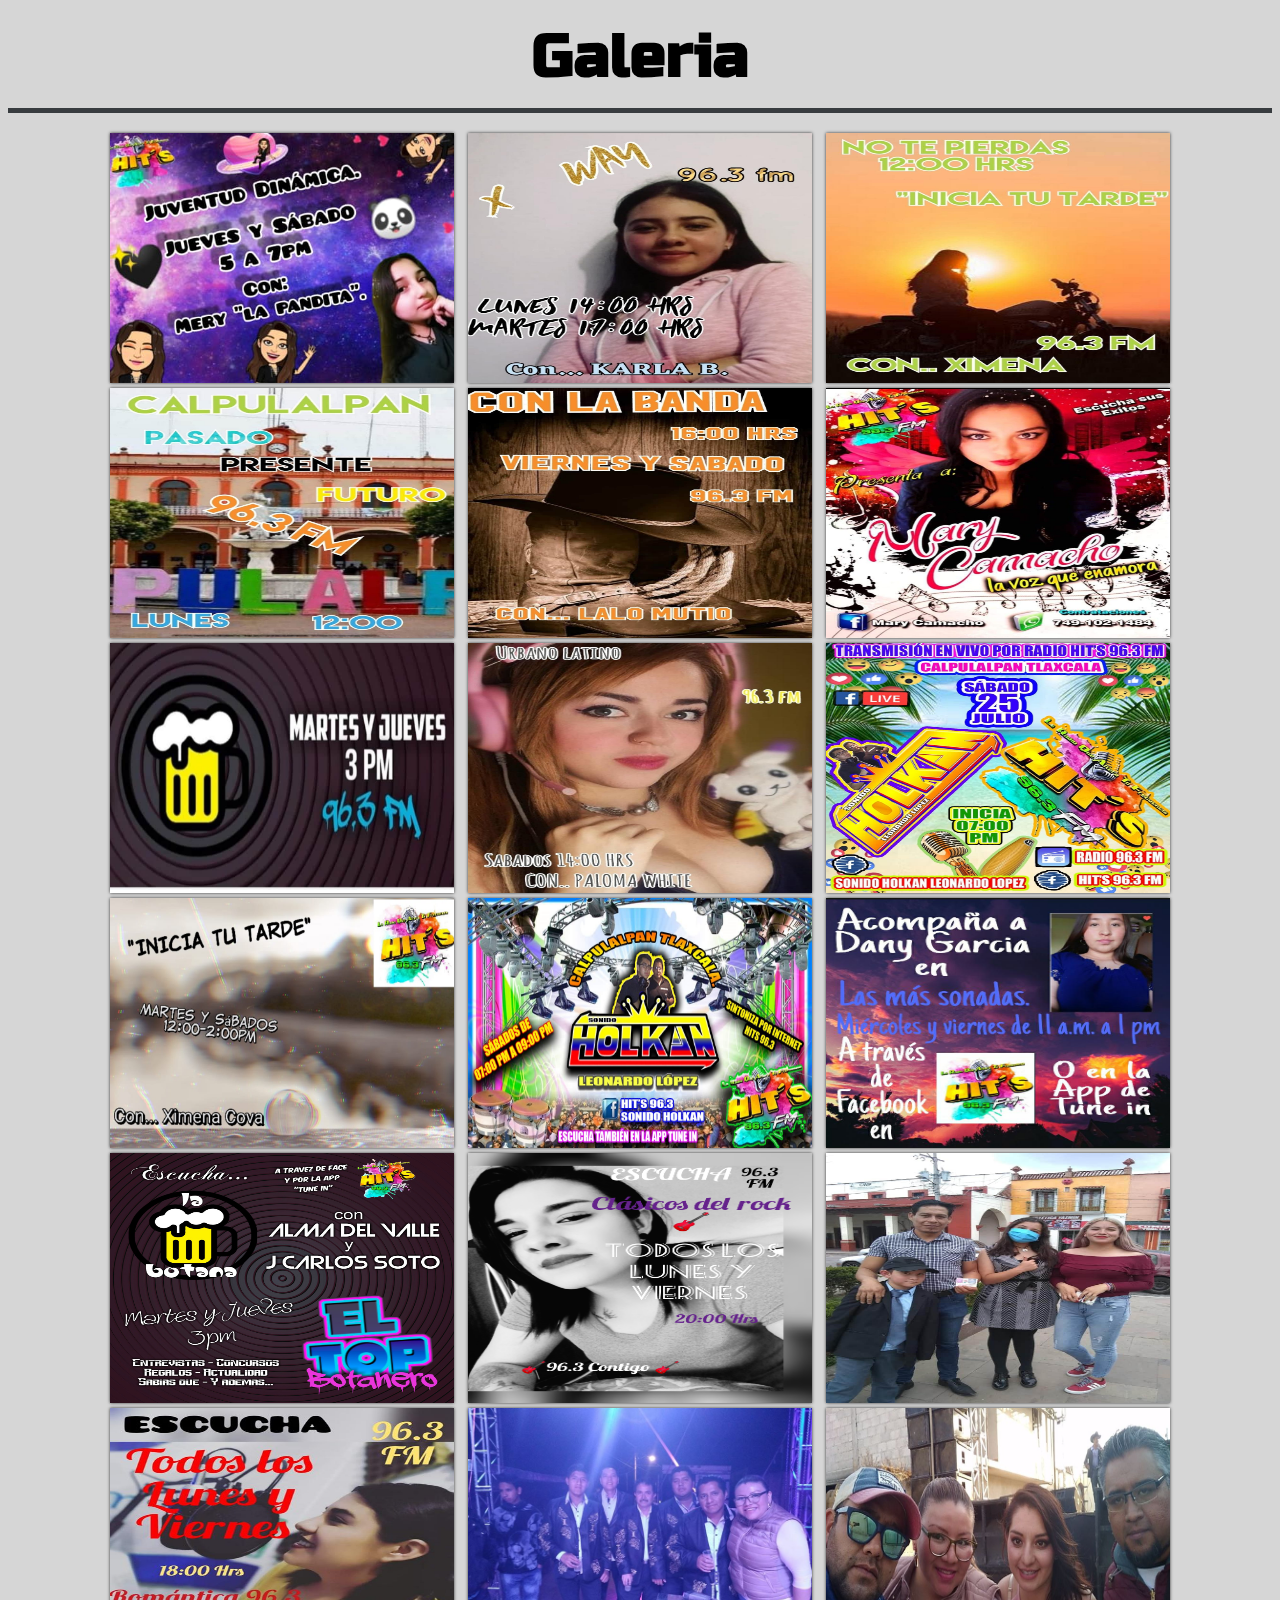
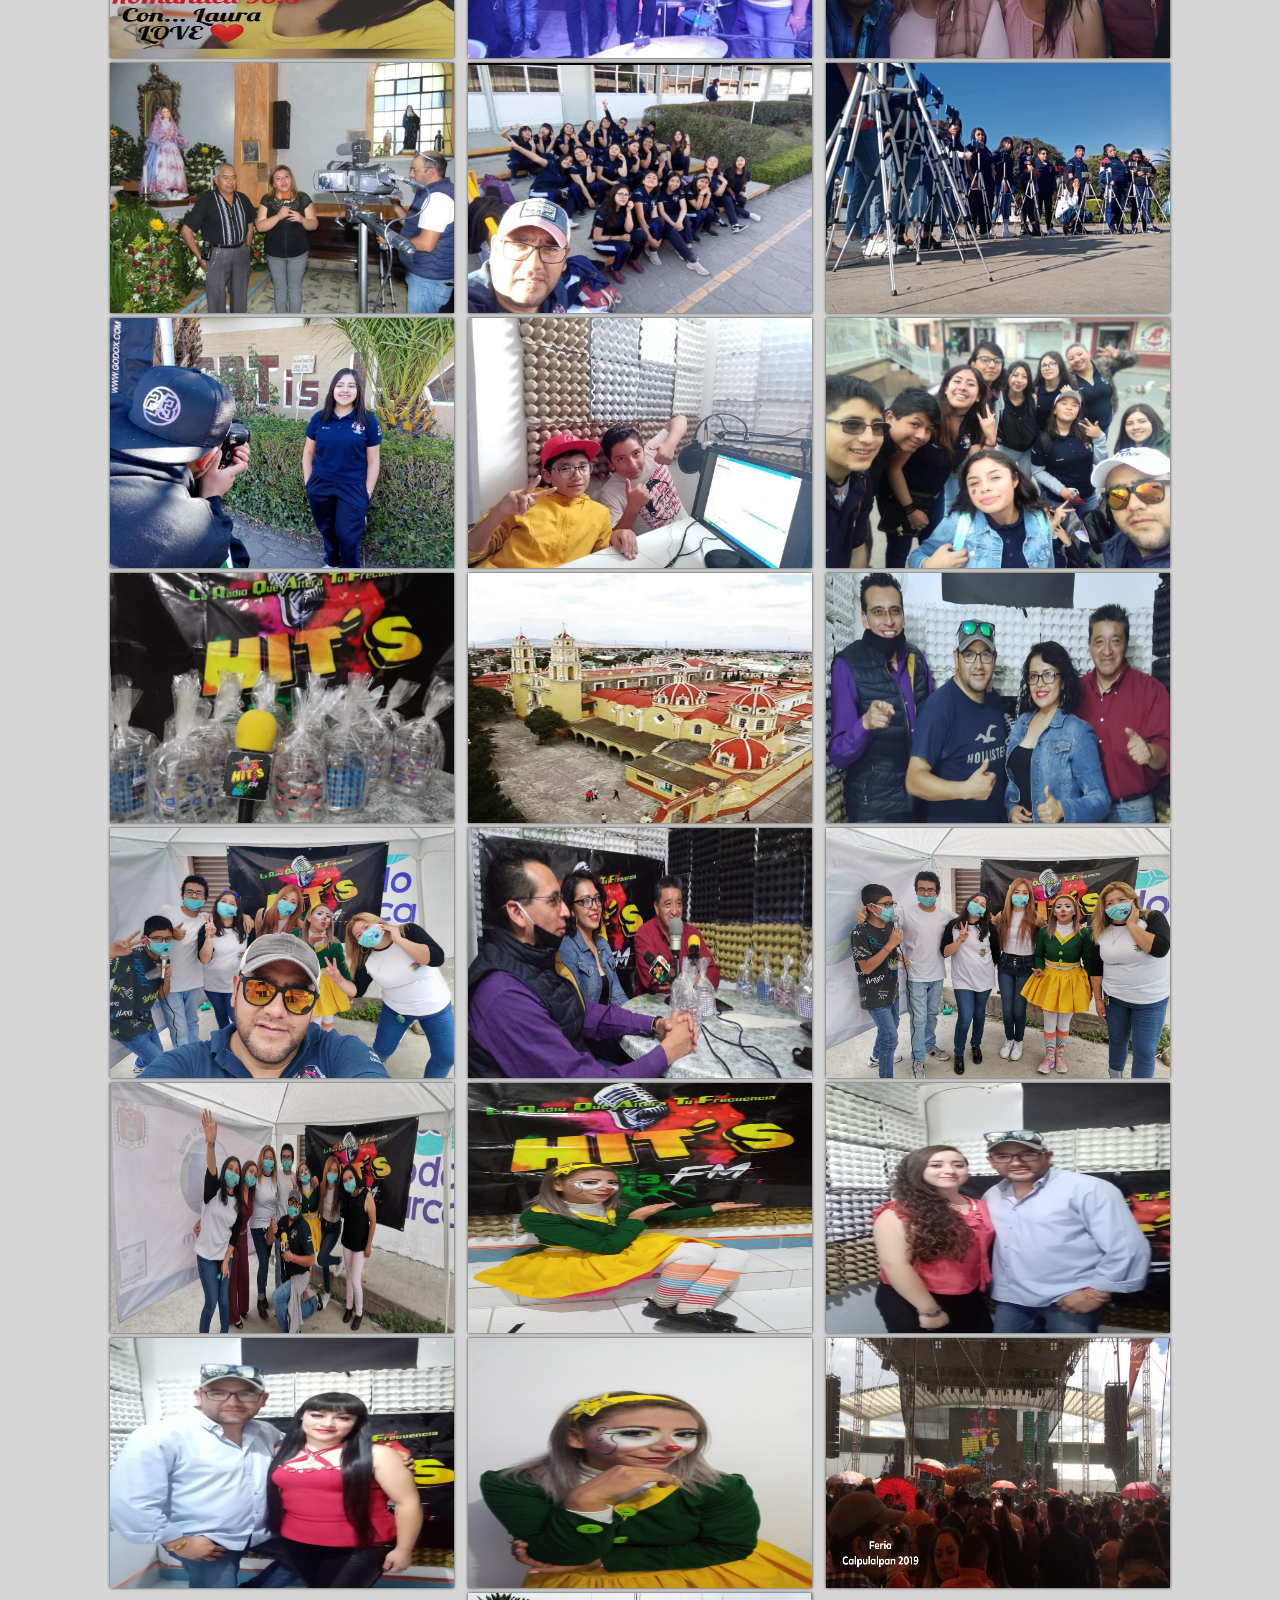
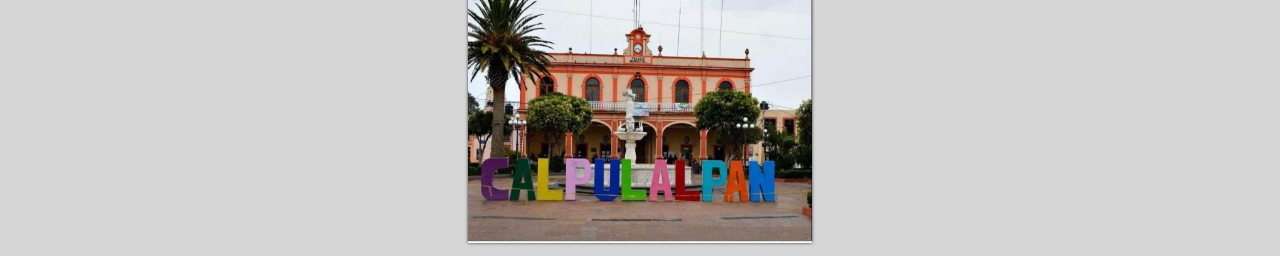
<file: galeria.html>
<!DOCTYPE html>
<html lang="en">

<head>
    <meta charset="UTF-8">
    <meta name="viewport" content="width=device-width, initial-scale=1.0">
    <title>Hits 36.3FM</title>
    <link rel="stylesheet" href="css/internas.css">
    <link href="https://fonts.googleapis.com/css2?family=Russo+One&display=swap" rel="stylesheet">
</head>

<body>
    <div class="galeria">
        <h1>Galeria</h1>
        <div class="linea"></div>
        <div class="contenedor-imagenes">
            <div class="imagen">
                <img src="img/programa-9.jpg" alt="Imagen Hits">
                <div class="overlay">
                    <h2>Hits 96.3FM</h2>
                </div>
            </div>
            <div class="imagen">
                <img src="img/programa-1.jpg" alt="Imagen Hits">
                <div class="overlay">
                    <h2>Hits 96.3FM</h2>
                </div>
            </div>
            <div class="imagen">
                <img src="img/programa-2.jpg" alt="Imagen Hits">
                <div class="overlay">
                    <h2>Hits 96.3FM</h2>
                </div>
            </div>
            <div class="imagen">
                <img src="img/programa-3.jpg" alt="Imagen Hits">
                <div class="overlay">
                    <h2>Hits 96.3FM</h2>
                </div>
            </div>
            <div class="imagen">
                <img src="img/programa-4.jpg" alt="Imagen Hits">
                <div class="overlay">
                    <h2>Hits 96.3FM</h2>
                </div>
            </div>
            <div class="imagen">
                <img src="img/programa-14.jpg" alt="Imagen Hits">
                <div class="overlay">
                    <h2>Hits 96.3FM</h2>
                </div>
            </div>
            <div class="imagen">
                <img src="img/programa-5.jpg" alt="Imagen Hits">
                <div class="overlay">
                    <h2>Hits 96.3FM</h2>
                </div>
            </div>
            <div class="imagen">
                <img src="img/programa-6.jpg" alt="Imagen Hits">
                <div class="overlay">
                    <h2>Hits 96.3FM</h2>
                </div>
            </div>
            <div class="imagen">
                <img src="img/programa-7.jpg" alt="Imagen Hits">
                <div class="overlay">
                    <h2>Hits 96.3FM</h2>
                </div>
            </div>
            <div class="imagen">
                <img src="img/programa-8.jpg" alt="Imagen Hits">
                <div class="overlay">
                    <h2>Hits 96.3FM</h2>
                </div>
            </div>
            <div class="imagen">
                <img src="img/programa-10.jpg" alt="Imagen Hits">
                <div class="overlay">
                    <h2>Hits 96.3FM</h2>
                </div>
            </div>
            <div class="imagen">
                <img src="img/programa-11.jpg" alt="Imagen Hits">
                <div class="overlay">
                    <h2>Hits 96.3FM</h2>
                </div>
            </div>
            <div class="imagen">
                <img src="img/programa-12.jpg" alt="Imagen Hits">
                <div class="overlay">
                    <h2>Hits 96.3FM</h2>
                </div>
            </div>
            <div class="imagen">
                <img src="img/programa-13.jpg" alt="Imagen Hits">
                <div class="overlay">
                    <h2>Hits 96.3FM</h2>
                </div>
            </div>
            <div class="imagen">
                <img src="img/8.jpg" alt="Imagen Hits">
                <div class="overlay">
                    <h2>Hits 96.3FM</h2>
                </div>
            </div>
            <div class="imagen">
                <img src="img/3.jpg" alt="Imagen Hits">
                <div class="overlay">
                    <h2>Hits 96.3FM</h2>
                </div>
            </div>
            <div class="imagen">
                <img src="img/4.jpg" alt="Imagen Hits">
                <div class="overlay">
                    <h2>Hits 96.3FM</h2>
                </div>
            </div>
            <div class="imagen">
                <img src="img/5.jpg" alt="Imagen Hits">
                <div class="overlay">
                    <h2>Hits 96.3FM</h2>
                </div>
            </div>
            <div class="imagen">
                <img src="img/6.jpg" alt="Imagen Hits">
                <div class="overlay">
                    <h2>Hits 96.3FM</h2>
                </div>
            </div>
            <div class="imagen">
                <img src="img/7.jpg" alt="Imagen Hits">
                <div class="overlay">
                    <h2>Hits 96.3FM</h2>
                </div>
            </div>
            <div class="imagen">
                <img src="img/15.jpg" alt="Imagen Hits">
                <div class="overlay">
                    <h2>Hits 96.3FM</h2>
                </div>
            </div>

            <div class="imagen">
                <img src="img/17.jpg" alt="Imagen Hits">
                <div class="overlay">
                    <h2>Hits 96.3FM</h2>
                </div>
            </div>

            <div class="imagen">
                <img src="img/18.jpg" alt="Imagen Hits">
                <div class="overlay">
                    <h2>Hits 96.3FM</h2>
                </div>
            </div>

            <div class="imagen">
                <img src="img/16.jpg" alt="Imagen Hits">
                <div class="overlay">
                    <h2>Hits 96.3FM</h2>
                </div>
            </div>
            <div class="imagen">
                <img src="img/9.jpg" alt="Imagen Hits">
                <div class="overlay">
                    <h2>Hits 96.3FM</h2>
                </div>
            </div>
            <div class="imagen">
                <img src="img/10.jpg" alt="Imagen Hits">
                <div class="overlay">
                    <h2>Hits 96.3FM</h2>
                </div>
            </div>
            <div class="imagen">
                <img src="img/19.jpg" alt="Imagen Hits">
                <div class="overlay">
                    <h2>Hits 96.3FM</h2>
                </div>
            </div>
            <div class="imagen">
                <img src="img/20.jpg" alt="Imagen Hits">
                <div class="overlay">
                    <h2>Hits 96.3FM</h2>
                </div>
            </div>
            <div class="imagen">
                <img src="img/21.jpg" alt="Imagen Hits">
                <div class="overlay">
                    <h2>Hits 96.3FM</h2>
                </div>
            </div>
            <div class="imagen">
                <img src="img/22.jpg" alt="Imagen Hits">
                <div class="overlay">
                    <h2>Hits 96.3FM</h2>
                </div>
            </div>
            <div class="imagen">
                <img src="img/23.jpg" alt="Imagen Hits">
                <div class="overlay">
                    <h2>Hits 96.3FM</h2>
                </div>
            </div>
            <div class="imagen">
                <img src="img/24.jpg" alt="Imagen Hits">
                <div class="overlay">
                    <h2>Hits 96.3FM</h2>
                </div>
            </div>
            <div class="imagen">
                <img src="img/25.jpg" alt="Imagen Hits">
                <div class="overlay">
                    <h2>Hits 96.3FM</h2>
                </div>
            </div>
            <div class="imagen">
                <img src="img/26.jpg" alt="Imagen Hits">
                <div class="overlay">
                    <h2>Hits 96.3FM</h2>
                </div>
            </div>
            <div class="imagen">
                <img src="img/27.jpg" alt="Imagen Hits">
                <div class="overlay">
                    <h2>Hits 96.3FM</h2>
                </div>
            </div>
            <div class="imagen">
                <img src="img/11.jpg" alt="Imagen Hits">
                <div class="overlay">
                    <h2>Hits 96.3FM</h2>
                </div>
            </div>
            <div class="imagen">
                <img src="img/12.jpg" alt="Imagen Hits">
                <div class="overlay">
                    <h2>Hits 96.3FM</h2>
                </div>
            </div>
        </div>
    </div>

</body>

</html>
</file>
<file: css/internas.css>
html {
    font-size: 62.5%;
    /**Reset para ermes*/
    box-sizing: border-box;
}

*,
*:before,
*:after {
    box-sizing: inherit;
}

body {
    background-color: #cccc;
}

.galeria h1 {
    font-family: 'Russo One', sans-serif;
    text-align: center;
    margin: 20px 0 15px 0;
    font-size: 60px;
}

.linea {
    border-top: 5px solid #383c3f;
    margin-bottom: 20px;
}

.contenedor-imagenes {
    display: flex;
    width: 85%;
    margin: auto;
    justify-content: space-around;
    flex-wrap: wrap;
    border-radius: 3px;
}

.contenedor-imagenes .imagen {
    width: 32%;
    position: relative;
    height: 250px;
    margin-bottom: 5px;
    box-shadow: 0px 0px 3px 0px rgba(0, 0, 0, .75);
}

.imagen img {
    width: 100%;
    height: 100%;
}

.overlay {
    position: absolute;
    bottom: 0;
    left: 0;
    background: rgba(150, 153, 155, 0.78);
    width: 100%;
    height: 0;
    transition: .5s ease;
    overflow: hidden;
}

.overlay h2 {
    color: #ffff;
    font-weight: 300;
    font-size: 30px;
    position: absolute;
    top: 50%;
    left: 50%;
    text-align: center;
    transform: translate(-50%, -50%);
}

.imagen:hover .overlay {
    height: 100%;
}

.galeria {
    font-family: -apple-system, BlinkMacSystemFont, 'Segoe UI', Roboto, Oxygen, Ubuntu, Cantarell, 'Open Sans', 'Helvetica Neue', sans-serif;
}

@media (max-width: 1000px) {
    .contenedor-imagenes {
        width: 95%;
    }
}

@media (max-width: 700px) {
    .contenedor-imagenes {
        width: 90%;
    }
    .contenedor-imagenes .imagen {
        width: 48%;
    }
}

@media (max-width: 700px) {
    h1 {
        font-size: 22px;
    }
    .contenedor-imagenes {
        width: 98%;
    }
    .contenedor-imagenes .imagen {
        width: 80%;
    }
}
</file>
